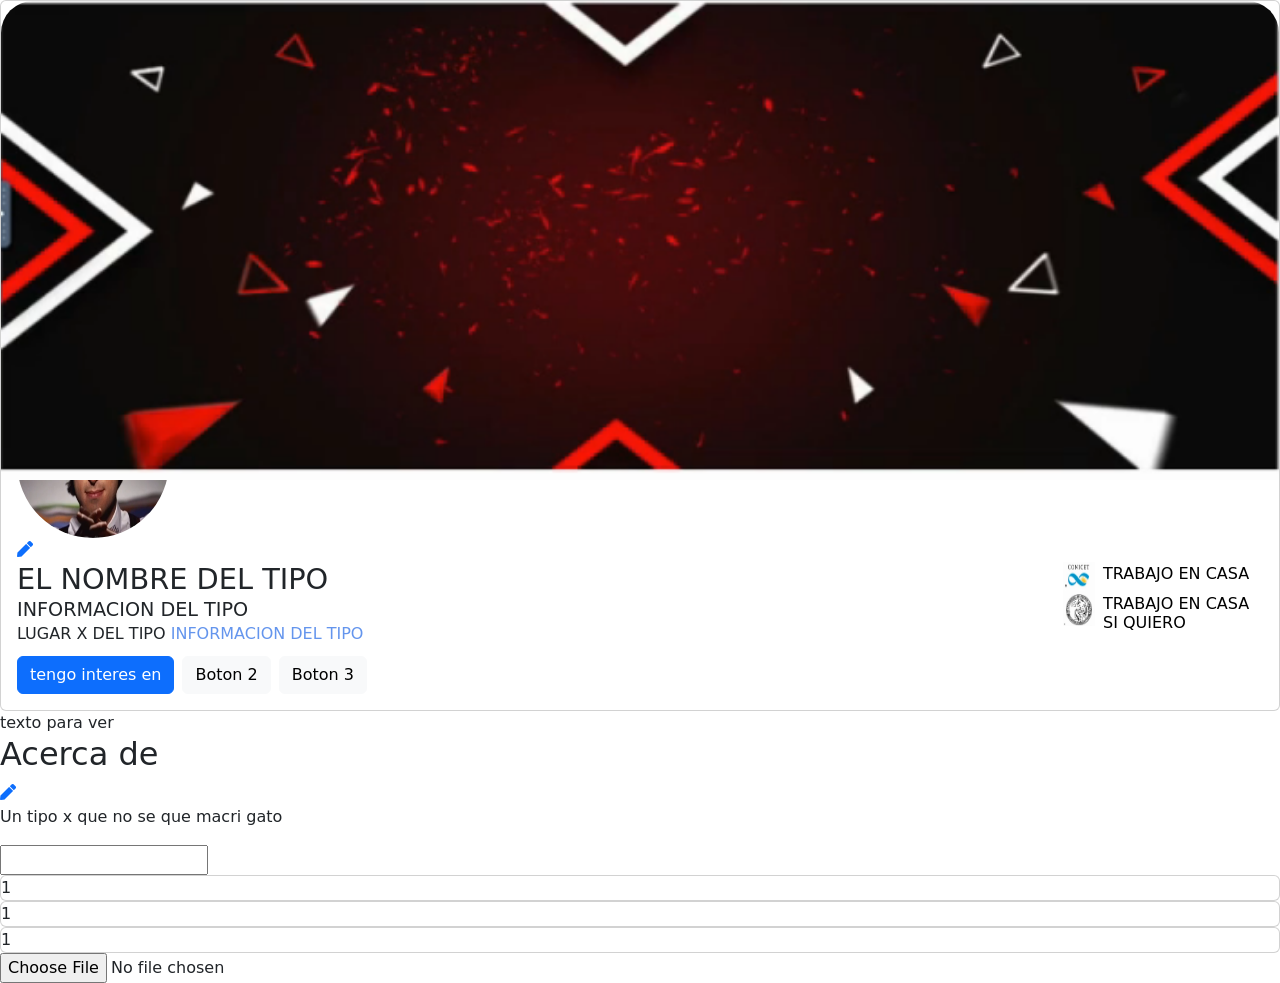
<file: index.html>
<!DOCTYPE html>
<html lang="es">
<head>
    <meta charset="UTF-8">
    <meta http-equiv="X-UA-Compatible" content="IE=edge">
    <meta name="viewport" content="width=device-width, initial-scale=1.0">
    <title>yoProgramoModulo1y2</title>
    <link rel="stylesheet" href="https://maxcdn.bootstrapcdn.com/bootstrap/4.0.0/css/bootstrap.min.css" integrity="sha384-Gn5384xqQ1aoWXA+058RXPxPg6fy4IWvTNh0E263XmFcJlSAwiGgFAW/dAiS6JXm" crossorigin="anonymous">
    <link rel="stylesheet" href="https://use.fontawesome.com/releases/v5.5.0/css/all.css" integrity="sha384-B4dIYHKNBt8Bc12p+WXckhzcICo0wtJAoU8YZTY5qE0Id1GSseTk6S+L3BlXeVIU" crossorigin="anonymous">
    <link href="https://cdn.jsdelivr.net/npm/bootstrap@5.1.1/dist/css/bootstrap.min.css" rel="stylesheet" integrity="sha384-F3w7mX95PdgyTmZZMECAngseQB83DfGTowi0iMjiWaeVhAn4FJkqJByhZMI3AhiU" crossorigin="anonymous">
    <!--<script src="https://cdn.jsdelivr.net/npm/bootstrap@5.1.1/dist/js/bootstrap.bundle.min.js" integrity="sha384-/bQdsTh/da6pkI1MST/rWKFNjaCP5gBSY4sEBT38Q/9RBh9AH40zEOg7Hlq2THRZ" crossorigin="anonymous"></script>-->
    <!--<link href="https://cdn.jsdelivr.net/npm/bootstrap@5.1.3/dist/css/bootstrap.min.css" rel="stylesheet" integrity="sha384-1BmE4kWBq78iYhFldvKuhfTAU6auU8tT94WrHftjDbrCEXSU1oBoqyl2QvZ6jIW3" crossorigin="anonymous">-->
    <link rel="stylesheet" href="./estilo.css">

</head>
<body>
<div class="card mat-card" id="first-card">
    <div id="profile-background"> <img src="./Pictures/fondo.png"> </div>
    <div id="info" style="padding: 16px"> 
        <div id="info-img">
            <img class="profile-image" src="./Pictures/cara.png" >
            <div class="btn-edit"><a href="#" class="btn-right"><i class="fa fa-pen"></i></a></div>
        </div>
        <div id="info-data">
            <div>
                <h1>EL NOMBRE DEL TIPO</h1>
                <div id="info-company">INFORMACION DEL TIPO</div>
                <div id="info-contact">
                    <span>LUGAR X DEL TIPO</span>
                    <span><a href="#">INFORMACION DEL TIPO</a></span>
                </div>
            </div>
            <ul id="info-details">
                <li><a href="#">
                <img src="./Pictures/logo1.png">
                <h2>TRABAJO EN CASA</h2>
                </a></li>
                <li><a href="#">
                <img src="./Pictures/logo2.png">
                <h2>TRABAJO EN CASA SI QUIERO</h2>
                </a></li>
            </ul>
        </div>
        <div id="info-actions">
            <button type="button" class="btn btn-primary">tengo interes en</button>
            <button type="button" class="btn btn-light">Boton 2</button>
            <button type="button" class="btn btn-light">Boton 3</button>
        </div>
    </div>
</div>

<div class="card-mat-card" id="1">
    <div class="card-titles">
        <h2>Acerca de</h2>
        <div class="btn-edit" onclick="cambiar_parrafo()">
            <a href="#" class="btn-right">
                <i class="fa fa-pen"></i>
            </a>
        </div>
    </div>
    <div>
        <p id="text-acercade">Un tipo x que no se que macri gato</p>
    </div>
    <div>
        <input id="edit-acercade" type="text" oninput="myfunction2(this.value)">
    </div>
</div>

<div class="card mat-card">
    <div id="Nombre">1</div>
</div>

<div class="card mat-card">
    <div id="Apellido">1</div>
</div>
<div class="card mat-card">
    <div id="Titulo">1</div>
</div>

<input type="file" id="file1" onchange="showFile(this)">
<script src="./ecma_brw.js"></script>
<script>
    function cambiar_parrafo(){
        document.getElementById("edit-acercade").style.display="block";
        let texto = document.getElementById("edit-acercade").innerText;
        console.log(texto);
    };
    function myfunction2(valor){
        document.getElementById("text-acercade").innerText=valor;
    };
    function logMessage(message){
        console.log(message + "<br>");
    };
    
    let textarea=document.getElementById("edit-acercade")
    textarea.addEventListener('keyup', (e) => {
        logMessage(`Key "${e.key}" released  [event: keyup]`);
        if (e.key=="Enter"){
            document.getElementById("edit-acercade").style.display="none"
        }
    });
    function showFile(input){
        let file=input.file[0];
        let reader= new FileReader();
        reader.readAsText(file);
        reader.onload=function(){
            console.log(reader.result);
            document.getElementById("text-acercade").innerText=reader.result;
        };
        reader.onerror=function(){
            console.log(reader.error);
        };
    };

</script>
<script>
    function foo(){
        let newDiv = document.createElement("div");
        let newContent =document.createTextNode("texto para ver");
        newDiv.appendChild(newContent);
        let lugarDiv=document.getElementById("1");
        document.body.insertBefore(newDiv,lugarDiv);
    };
    foo ();
</script>
</body>



</html>
</file>
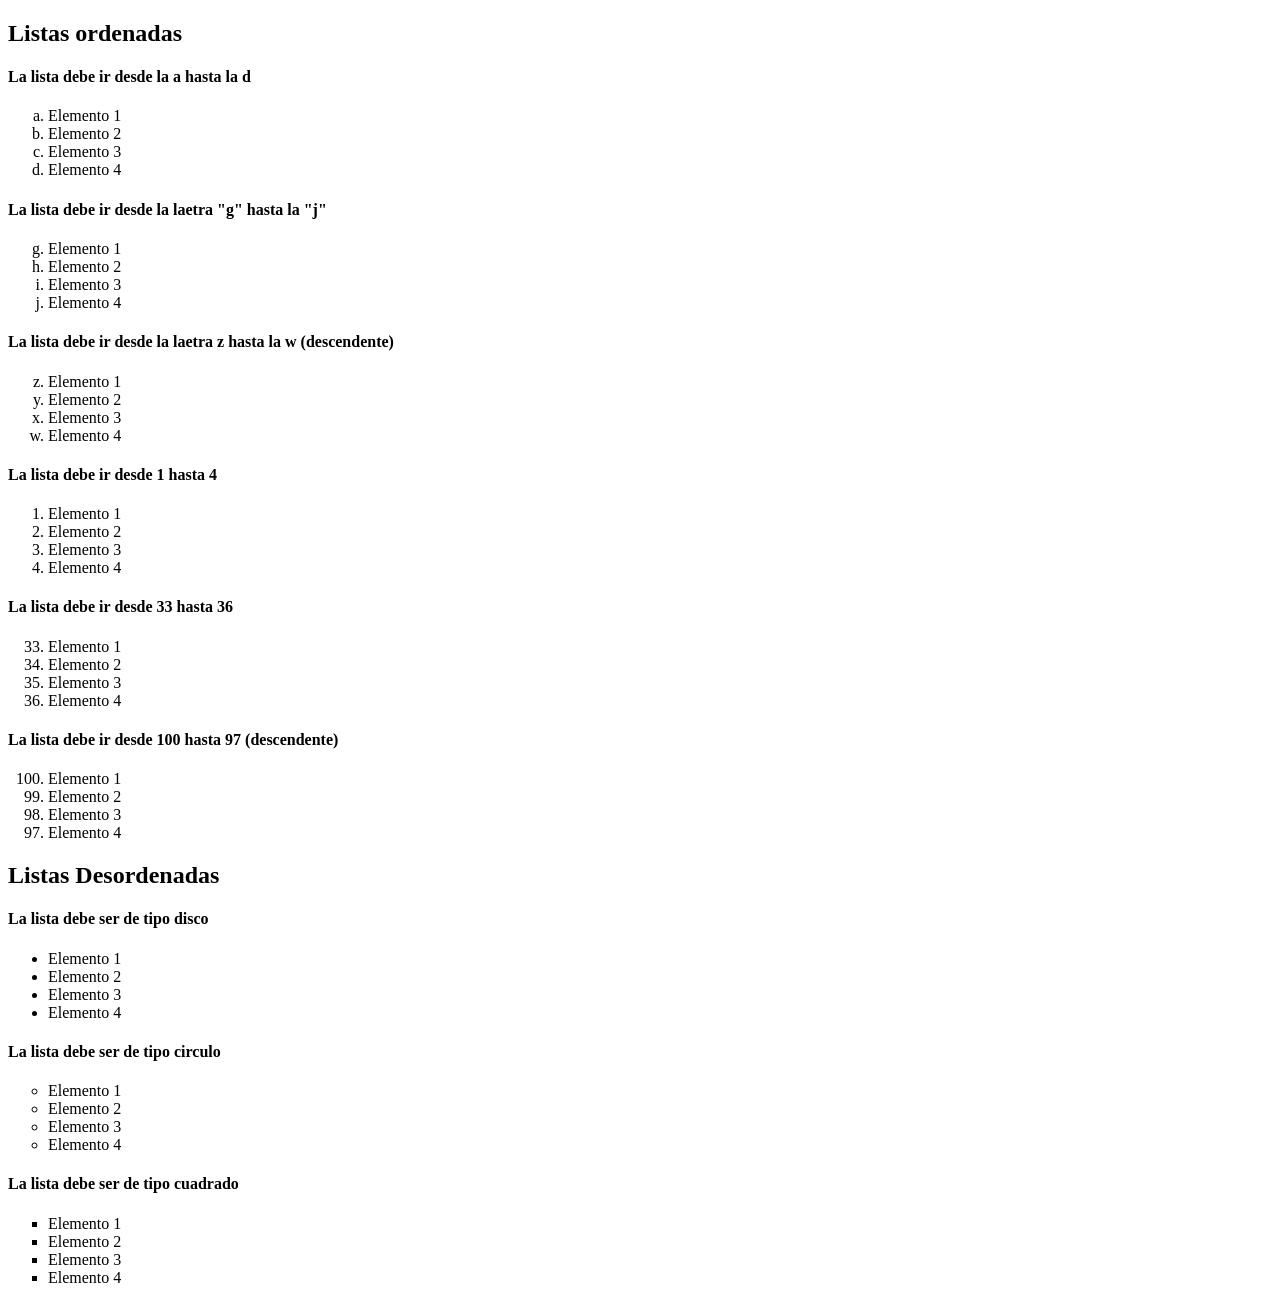
<file: listas.html>
<!--
 _______   ___                _____   ________  
|\  ___ \ |\  \              / __  \ |\_____  \ 
\ \   __/|\ \  \            |\/_|\  \ \|___/  /|
 \ \  \_|/_\ \  \           \|/ \ \  \    /  / /
  \ \  \_|\ \ \  \____           \ \  \  /  / / 
   \ \_______\ \_______\          \ \__\/__/ /  
    \|_______|\|_______|           \|__||__|/   
  
 -->   
<!DOCTYPE html>
<html>

<head>
  <meta charset="UTF-8">
  <title>Resolución ejercicio etiquetas de encabezdos html</title>
  <meta content="author" content="francesc ricart">
</head>

<body>

<h2>Listas ordenadas</h2>
<h4>La lista debe ir desde la a hasta la d</h4>
<ol type="a">
   <li>Elemento 1</li>
   <li>Elemento 2</li>  
   <li>Elemento 3</li> 
   <li>Elemento 4</li> 
</ol>
<h4>La lista debe ir desde la laetra "g" hasta la "j"</h4>
<ol type="a">
   <li value="7">Elemento 1</li>  
   <li>Elemento 2</li>  
   <li>Elemento 3</li>  
   <li>Elemento 4</li>  
</ol>

<h4>La lista debe ir desde la laetra z hasta la w (descendente)</h4>
<ol reversed type="a">
 <li value="26">Elemento 1</li>    
 <li>Elemento 2</li>   
 <li>Elemento 3</li>    
 <li>Elemento 4</li>    
</ol>
<h4>La lista debe ir desde 1 hasta 4</h4>
<ol>
   <li>Elemento 1</li>   
   <li>Elemento 2</li>   
   <li>Elemento 3</li>   
   <li>Elemento 4</li>   
</ol> 
<h4>La lista debe ir desde 33 hasta 36 </h4>
<ol>
   <li value="33">Elemento 1</li>  
   <li>Elemento 2</li>
   <li>Elemento 3</li> 
   <li>Elemento 4</li> 
</ol> 
<h4>La lista debe ir desde 100 hasta 97 (descendente) </h4>
<ol reversed>
   <li value="100">Elemento 1</li>  
   <li>Elemento 2</li>   
   <li>Elemento 3</li>  
   <li>Elemento 4</li>  
</ol> 
   <h2>Listas Desordenadas</h2>

   <h4>La lista debe ser de tipo disco </h4>
 <ul>
   <li type="disc">
	   Elemento 1 </li> 		
   <li>Elemento 2 </li> 
   <li>Elemento 3 </li>
   <li>Elemento 4 </li>
</ul>   
   <h4>La lista debe ser de tipo circulo</h4>
 <ul>
   <li type="circle">Elemento 1</li>   		
   <li type="circle">Elemento 2</li> 
   <li type="circle">Elemento 3</li> 
   <li type="circle">Elemento 4</li> 
 </ul>
   <h4>La lista debe ser de tipo cuadrado</h4>
 <ul>
<li type="square">Elemento 1</li>   		
<li type="square">Elemento 2</li>  
<li type="square">Elemento 3</li>  
<li type="square">Elemento 4</li>   
</ul>
</body>

</html>
</file>
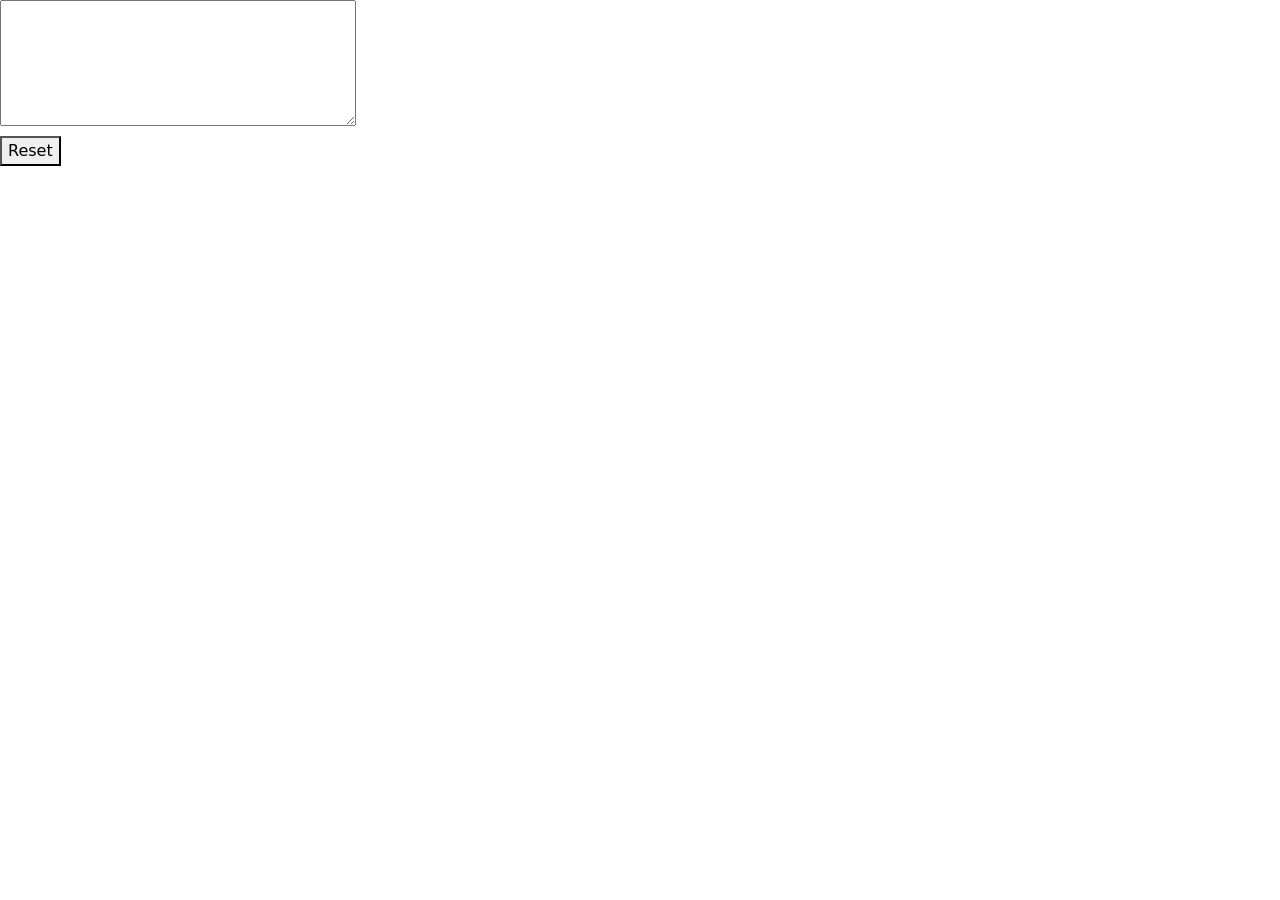
<file: pruebaJSTeclas/teclas.html>
<!DOCTYPE html>
<html lang="en">
<head>
    <meta charset="UTF-8">
    <meta http-equiv="X-UA-Compatible" content="IE=edge">
    <meta name="viewport" content="width=device-width, initial-scale=1.0">
    <title>Document</title>
    <link href="https://cdn.jsdelivr.net/npm/bootstrap@5.1.3/dist/css/bootstrap.min.css" rel="stylesheet" integrity="sha384-1BmE4kWBq78iYhFldvKuhfTAU6auU8tT94WrHftjDbrCEXSU1oBoqyl2QvZ6jIW3" crossorigin="anonymous">
    <link rel="stylesheet" href="./teclas.css">

</head>
<body>
    <div class="fx">
        <div>
          <textarea rows="5" name="test-target" id="test-target"></textarea>
          <button type="button" name="btn-reset" id="btn-reset">Reset</button>
        </div>
        <div class="flex">
          <pre id="console-log"></pre>
        </div>
      </div>
      <script>
        let textarea = document.getElementById('test-target'),
    consoleLog = document.getElementById('console-log'),
    btnReset = document.getElementById('btn-reset');
    
    function logMessage(message) {
      consoleLog.innerHTML += message + "<br>";
    }
    
    textarea.addEventListener('keydown', (e) => {
      if (!e.repeat)
        logMessage(`Key "${e.key}" pressed  [event: keydown]`);
      else
        logMessage(`Key "${e.key}" repeating  [event: keydown]`);
    });
    
    textarea.addEventListener('beforeinput', (e) => {
      logMessage(`Key "${e.data}" about to be input  [event: beforeinput]`);
    });
    
    textarea.addEventListener('input', (e) => {
      logMessage(`Key "${e.data}" input  [event: input]`);
    });
    
    textarea.addEventListener('keyup', (e) => {
      logMessage(`Key "${e.key}" released  [event: keyup]`);
    });
    
    btnReset.addEventListener('click', (e) => {
      let child = consoleLog.firstChild;
      while (child) {
       consoleLog.removeChild(child);
       child = consoleLog.firstChild;
      }
      textarea.value = ''
    });
    
    </script>   
</body>
</html>
</file>
<file: estilo.css>
.map-card {
    border-radius: 32px;
    margin: 10px 10px;
    padding: 20px;
    border-color: blueviolet;
}
.map-card#first-card{
    padding: 0;
}
div#profile-background {
    display: flex;
    z-index: 1;
}
div#profile-background img {
    width: 100%;
    border-radius: 32px 32px 0 0;
}
.profile-image {
border-radius: 50%;
width: 152px;
height: 152px;
margin-top: -110px;
z-index: 1;
}
div#info-actions {
    display: flex;
}
div#info-actions button {
    margin-right: 8px;
}
div#info-contact span {
    font-size: 1rem;
    font-weight: 400;
}
div#info-contact span a {
    color:cornflowerblue;
    touch-action: manipulation;
    text-decoration: none;
}
div#info-company{
    font-size: 1.2rem;
    font-weight: 400;
    line-height: 1.25;
}
div#info-data{
    display: flex;
    justify-content: space-between;
}
div#info-data h1{
    font-size: 1.8rem;
    display: inline;
    font-weight: 500;
    line-height: 1.25;
    word-wrap: break-word;
    word-break: break-word;
}
div#info-data ul#info-details{
    width: 232px;
    list-style: none;
    flex-shrink: 0;
}
div#info-data ul#info-details li a {
    color: black;
    display: flex;
    text-decoration: none;
}
div#info-data ul#info-details li a h2 {
    font-size: 1rem;
    font-weight: 500;
    align-self: center;
    vertical-align: baseline;
}
div#info-data ul#info-details li a img {
    width: 32px;
    height: 32px;
    margin-right: 8px;
}
ul.items-list{
    list-style: none inside;
}
ul.items-list li{
    display: flex;
    margin: 10px 0;
}
ul.items-list li div.data-container {
    flex-grow: 1;
}
ul.items-list li div.data-container a {
    display: flex;
    color: black;
    
}
</file>
<file: pruebaJSTeclas/teclas.css>
.fx {
    -webkit-display: flex;
    display: flex;
    margin-left: -20px;
    margin-right: -20px;
  }
  
  .fx > div {
    padding-left: 20px;
    padding-right: 20px;
  }
  
  .fx > div:first-child {
     width: 30%;
  }
  
  .flex {
    -webkit-flex: 1;
    flex: 1;
  }
  
  #test-target {
    display: block;
    width: 100%;
    margin-bottom: 10px;
  }
</file>
